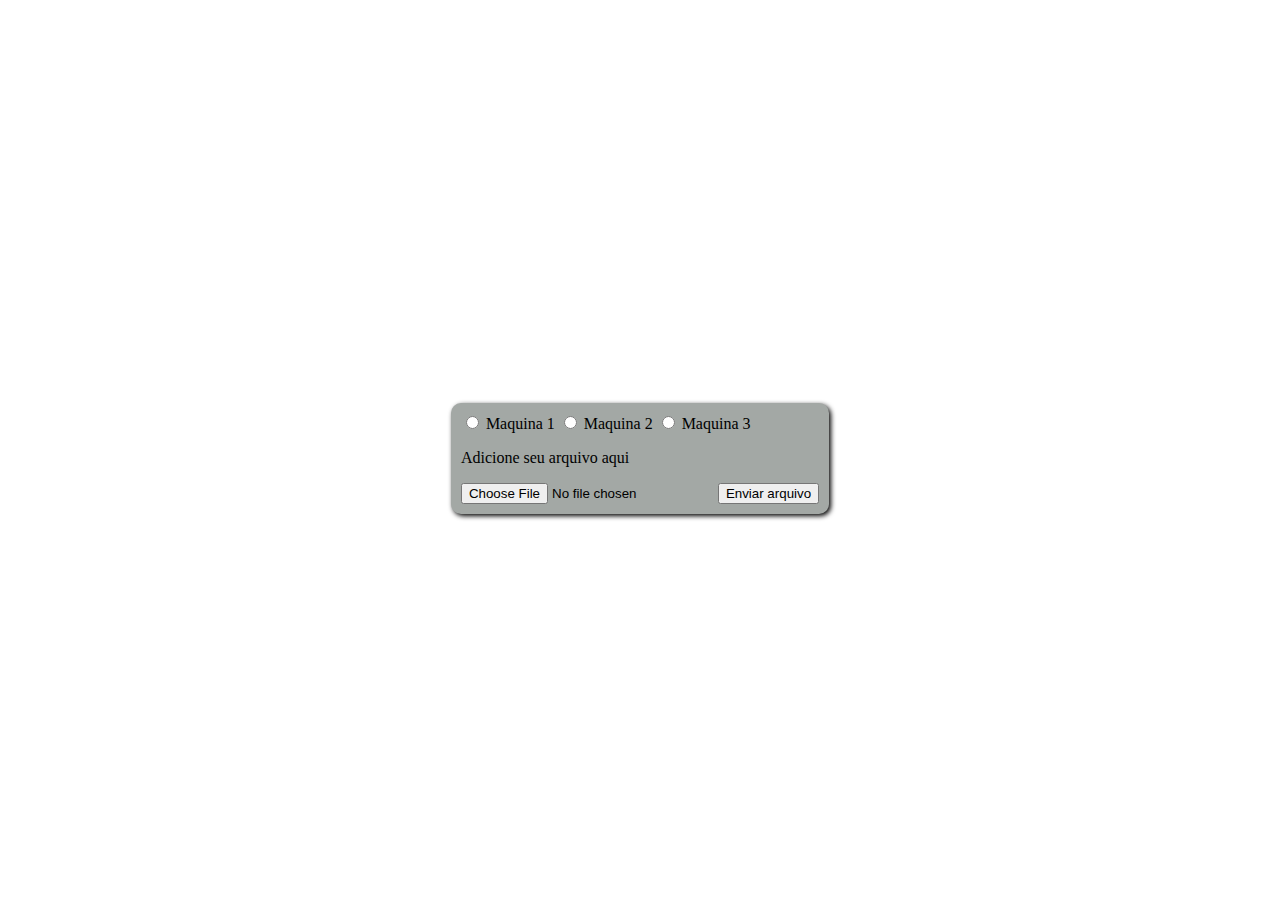
<file: static/index.html>
<!DOCTYPE html>

<html>
    <head>
        <title>Cluster ceunes</title>
        <link rel="stylesheet" type="text/css" href="./stylesheet.css">
    </head>

    <body>
        <div class="conteiner" >
            <section>
                <form action="/input" method="post" enctype="multipart/form-data">
                    <input type="radio" name="maquina" value="Maquina 1">
                    <label for="maquina 1">Maquina 1</label>
                    <input type="radio" name="maquina" value="Maquina 2">
                    <label for="maquina 2">Maquina 2</label>
                    <input type="radio" name="maquina" value="Maquina 3">
                    <label for="maquina 1">Maquina 3</label>
                    <p>Adicione seu arquivo aqui</p>
                    <input type="file" name="input_file" placeholder="Select a file">
                    <button type="submit">Enviar arquivo</button>
                </form>
            </section>
        </div>
    </body>
    <script src="./index.js"></script>
</html>
</file>
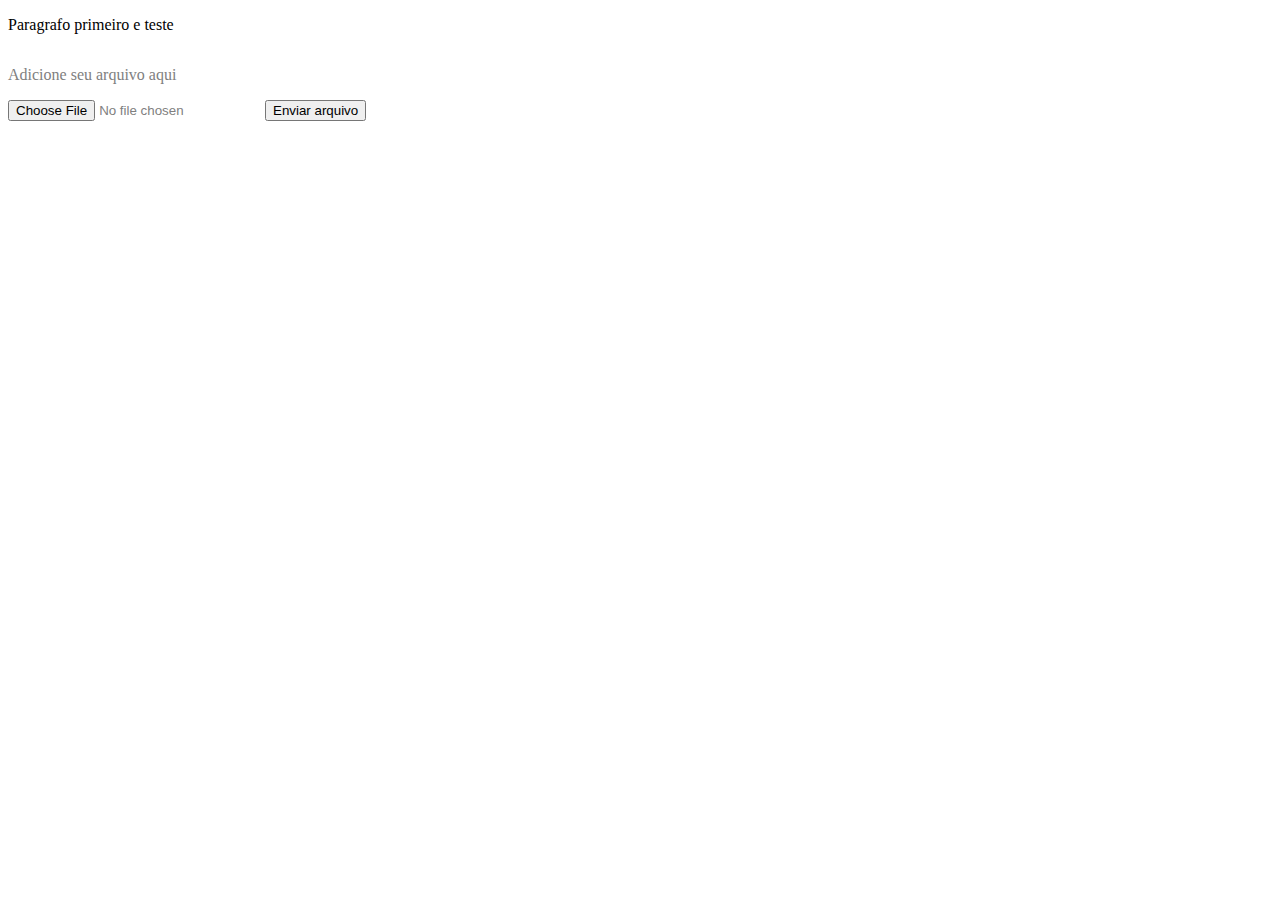
<file: src/static/index.html>
<!DOCTYPE html>

<html>
    <head>
        <title>Cluster ceunes</title>
        <link rel="stylesheet" type="text/css" href="./stylesheet.css">
    </head>

    <body>
        <div>
           <p>Paragrafo primeiro e teste</p> 
            <section>
                <form action="/submit" method="post" enctype="multipart/form-data">
                    <p>Adicione seu arquivo aqui</p>
                    <input type="file" name="input_file" placeholder="Select a file">
                    <button type="submit">Enviar arquivo</button>
                </form>
            </section>
        </div>
    </body>
</html>
</file>
<file: static/stylesheet.css>
section{

    align-content: center;
    border-radius: 50px;
    border-radius: 10px;
    height: fit-content;
    background-color: #a3a8a5;
    padding: 10px;
    box-shadow: 2px 2px 5px black;
}

.conteiner{

	display: flex;
	justify-content: center;
	align-items: center;
	height: 100%;
}

body{
	height:100%;
}

html{
	height: 100%;
}
</file>
<file: src/static/stylesheet.css>
section{
    align-content: center;
    color: grey;
    border-radius: 50px;
    
}
</file>
